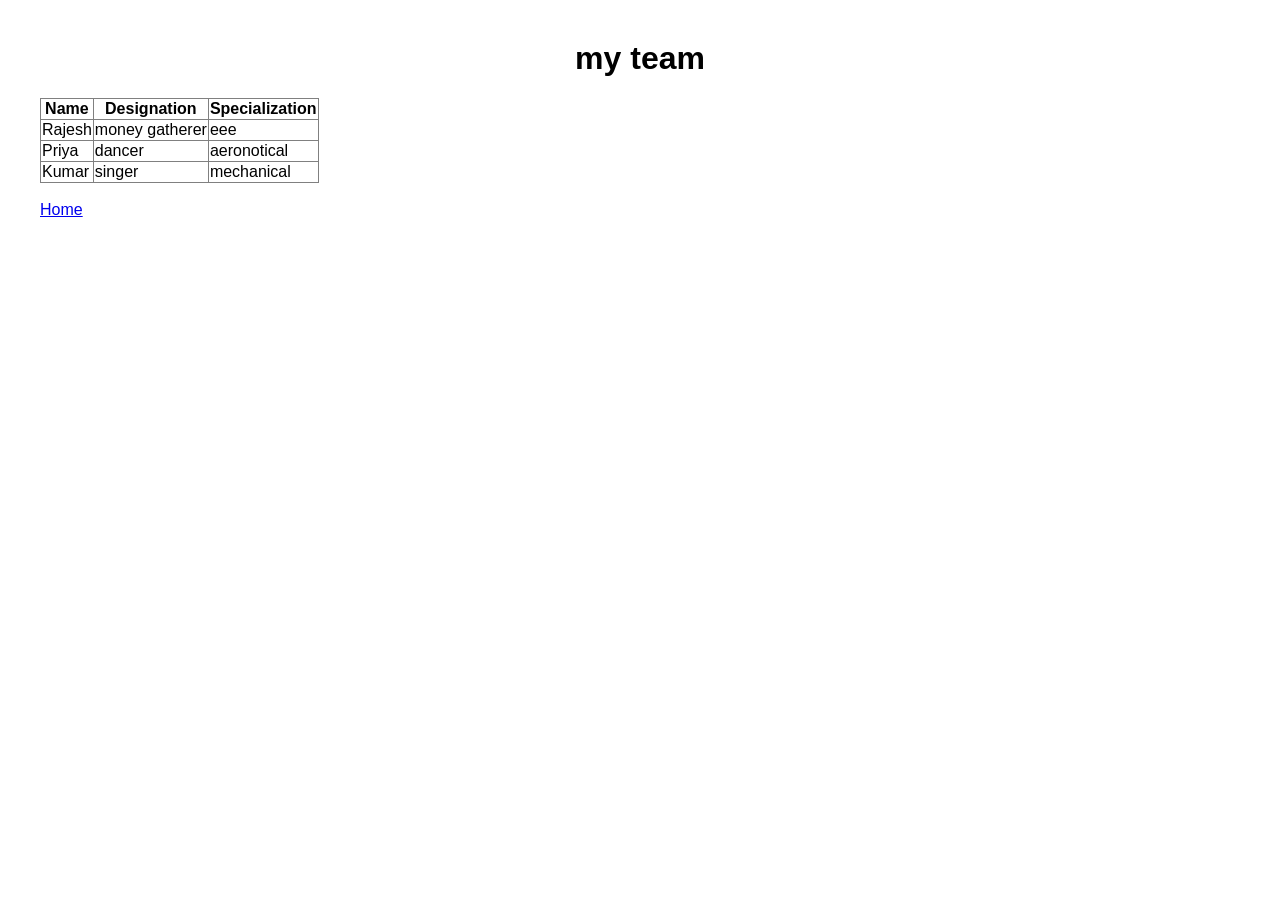
<file: event.html>
<!DOCTYPE html>
<html>
<head>
    
    <link rel="stylesheet" href="style.css">
</head>
<body>
    <h1>my team</h1>
    <table border="1">
        <tr>
            <th>Name</th>
            <th>Designation</th>
            <th>Specialization</th>
        </tr>
        <tr>
            <td>Rajesh</td>
            <td>money gatherer</td>
            <td>eee</td>
        </tr>
        <tr>
            <td>Priya</td>
            <td>dancer</td>
            <td>aeronotical</td>
        </tr>
        <tr>
            <td>Kumar</td>
            <td>singer</td>
            <td>mechanical</td>
        </tr>
    </table>
    <br>
    <a href="index.html">Home</a>
</body>
</html>
</file>
<file: style.css>
body {
    font-family: Arial, sans-serif;
    margin: 40px;
}
h1 {
    text-align: center;
}
nav {
    margin: 20px 0;
}
nav a {
    margin-right: 20px;
}
table {
    border-collapse: collapse;
}
th, td {
</file>
